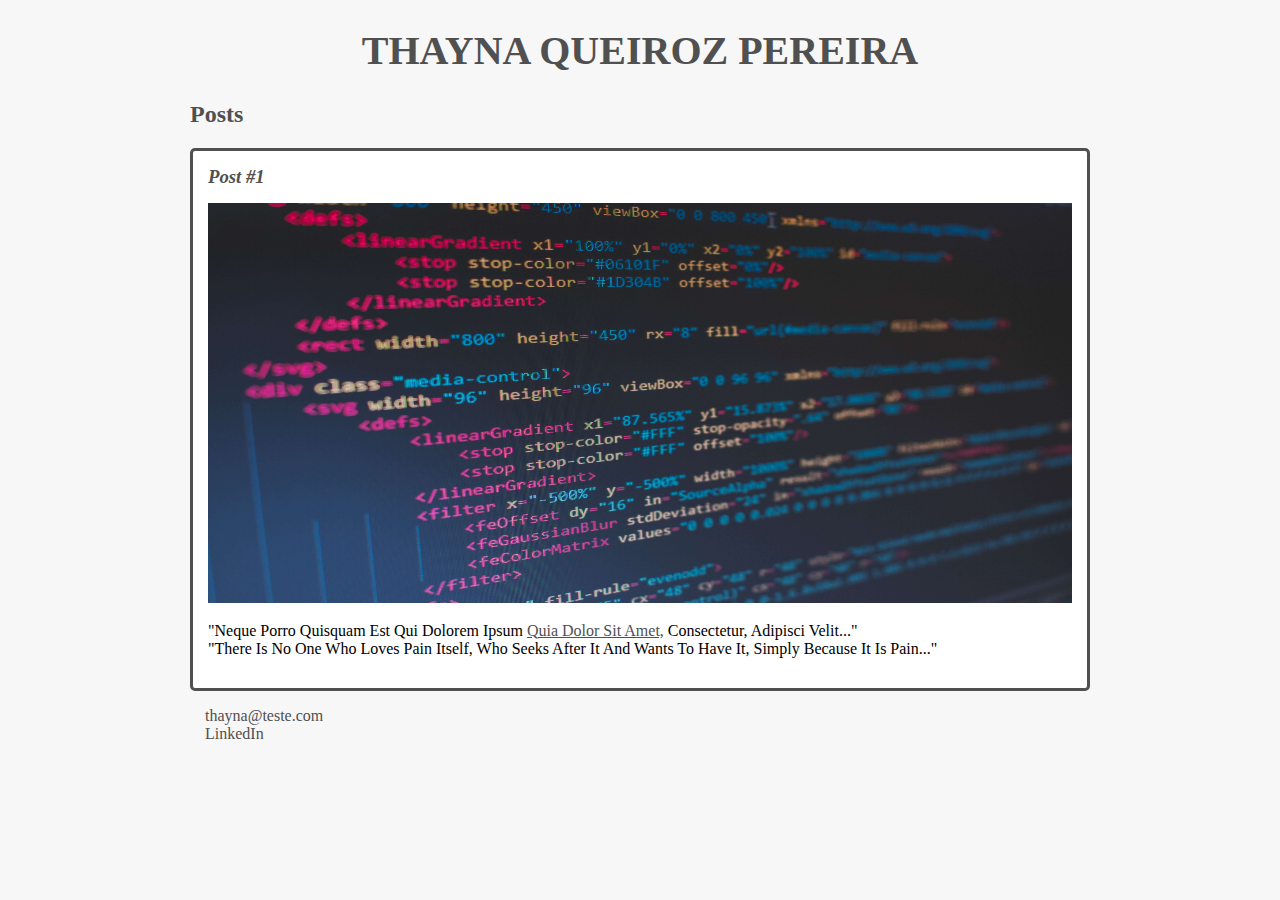
<file: index.html>
<!DOCTYPE html>

<html>  
    <head>
        <meta charset="utf-8">
        <title>
            Thayna Queiroz Pereira
        </title>
        <link rel="stylesheet" href="style.css">
    </head>
        <body>
            <header>
                <h1 id="title"> Thayna Queiroz Pereira</h1>
            </header>
            <section>
                <header>
                    <h2 class="subtitle">Posts</h2>
                </header>
                <article class="post">
                    <header>
                        <h3 class="post_title">Post #1</h3>
                        <img src="html-code.jpg" alt="Foto com código HTML" height="400" width="400" class="post_image">
                    </header>
                    <p class="post_content">
                        "Neque porro quisquam est qui dolorem ipsum <a href="https://www.lipsum.com/" target="_blank">quia dolor sit amet,</a> consectetur, adipisci velit..." <br>
                        "There is no one who loves pain itself, who seeks after it and wants to have it, simply because it is pain..."
                    </p>
                </article>

            </section>
            <footer>
                <ul class="contact_list">
                    <li><a href="mailto: thayna@teste.com">thayna@teste.com</a></li>
                    <li><a href="https://www.linkedin.com/home" target="_blank">LinkedIn</a></li>
                </ul>
            </footer>
        </body>
</html>
</file>
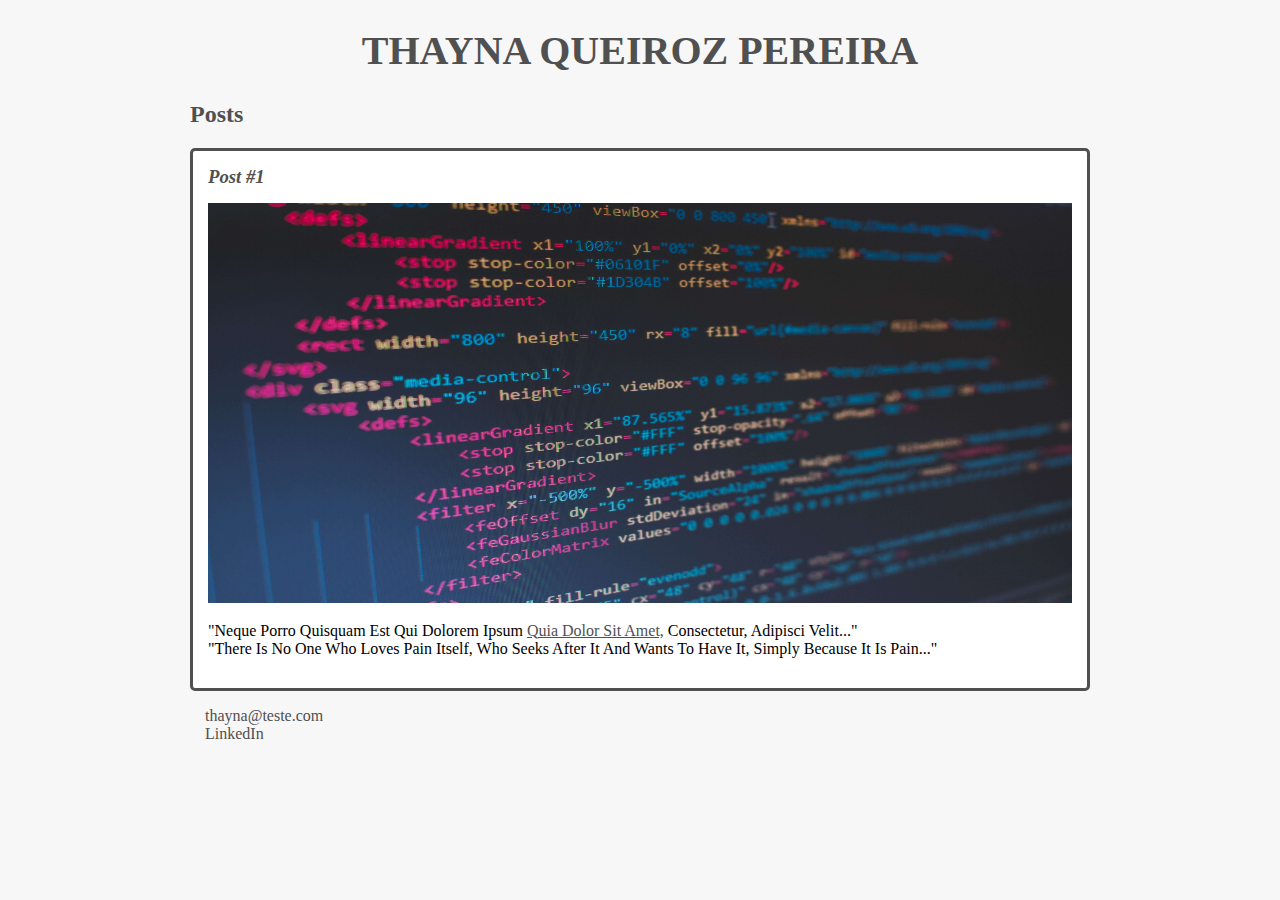
<file: HTML/index.html>
<!DOCTYPE html>

<html>  
    <head>
        <meta charset="utf-8">
        <title>
            Thayna Queiroz Pereira
        </title>
        <link rel="stylesheet" href="style.css">
    </head>
        <body>
            <header>
                <h1 id="title"> Thayna Queiroz Pereira</h1>
            </header>
            <section>
                <header>
                    <h2 class="subtitle">Posts</h2>
                </header>
                <article class="post">
                    <header>
                        <h3 class="post_title">Post #1</h3>
                        <img src="html-code.jpg" alt="Foto com código HTML" height="400" width="400" class="post_image">
                    </header>
                    <p class="post_content">
                        "Neque porro quisquam est qui dolorem ipsum <a href="https://www.lipsum.com/" target="_blank">quia dolor sit amet,</a> consectetur, adipisci velit..." <br>
                        "There is no one who loves pain itself, who seeks after it and wants to have it, simply because it is pain..."
                    </p>
                </article>

            </section>
            <footer>
                <ul class="contact_list">
                    <li><a href="mailto: thayna@teste.com">thayna@teste.com</a></li>
                    <li><a href="https://www.linkedin.com/home" target="_blank">LinkedIn</a></li>
                </ul>
            </footer>
        </body>
</html>
</file>
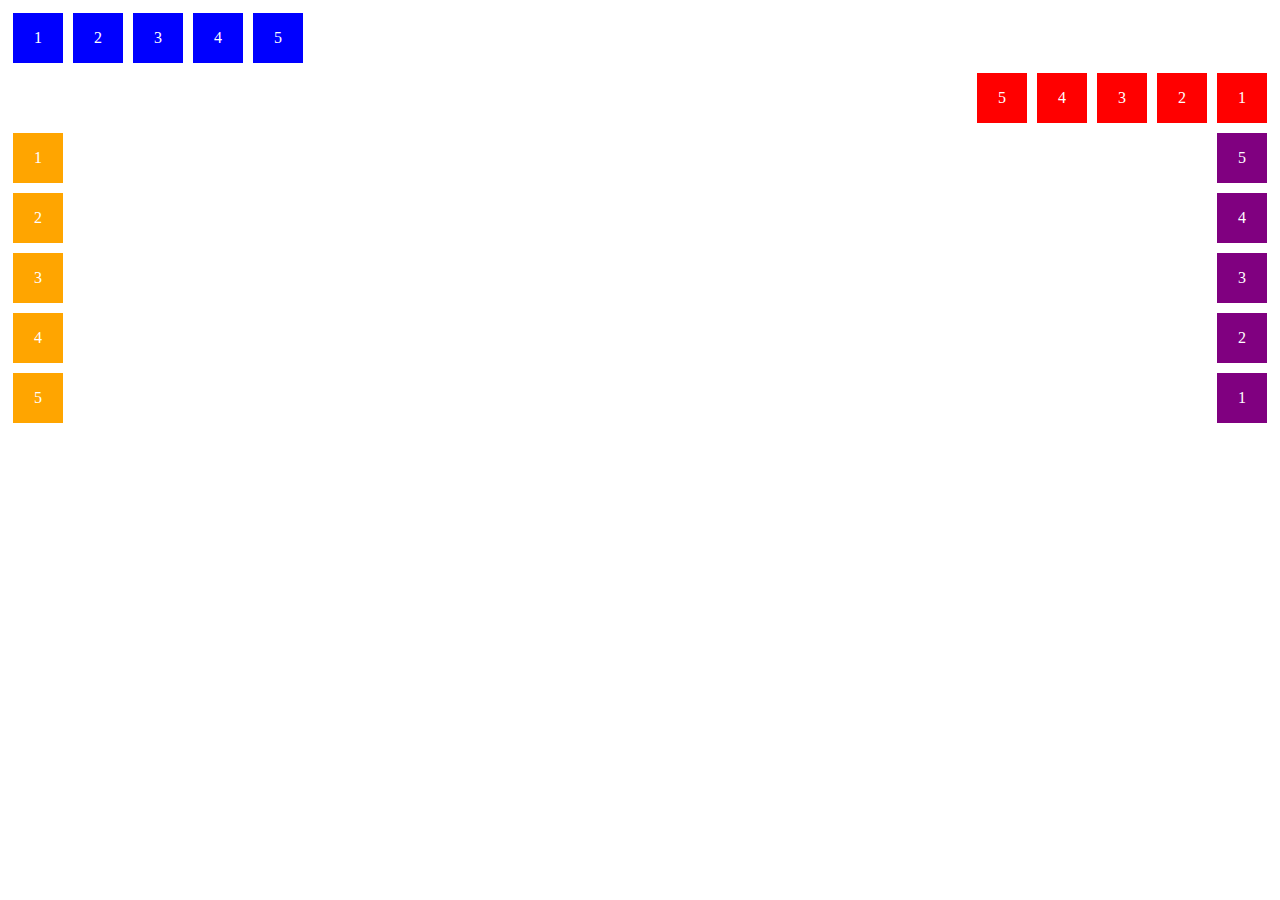
<file: FLEXBOX/1-flex-direction.html>
<!DOCTYPE html>
<html lang="en">
<head>
    <meta charset="UTF-8">
    <meta http-equiv="X-UA-Compatible" content="IE=edge">
    <meta name="viewport" content="width=device-width, initial-scale=1.0">
    <title>Fundamentos Flex Direction</title>
    
    <style>
        .flex-container{
            margin: 0px;
            padding: 0px;
            display: flex;
            list-style: none;
        }

        .flex-item{
            background: blue;
            height: 50px;
            width: 50px;
            line-height: 50px;
            color: white;
            text-align: center;
            margin: 5px;
        }

        .row{
            flex-direction: row;
        }

        .row-reverse{
            flex-direction: row-reverse;
        }

        .row-reverse li {
            background-color: red;
        }

        .column {
            float: left;
            flex-direction: column;
        }

        .column li {
            background-color: orange;
        }

        .column-reverse {
            float: right ;
            flex-direction: column-reverse;
        }

        .column-reverse li {
            background-color: purple;
        }

    </style>
</head>
<body>
    <ul class="flex-container">
        <li class="flex-item">1</li>
        <li class="flex-item">2</li>
        <li class="flex-item">3</li>
        <li class="flex-item">4</li>
        <li class="flex-item">5</li>
    </ul>

    <ul class="flex-container row-reverse">
        <li class="flex-item">1</li>
        <li class="flex-item">2</li>
        <li class="flex-item">3</li>
        <li class="flex-item">4</li>
        <li class="flex-item">5</li>
    </ul>

    <ul class="flex-container column">
        <li class="flex-item">1</li>
        <li class="flex-item">2</li>
        <li class="flex-item">3</li>
        <li class="flex-item">4</li>
        <li class="flex-item">5</li>
    </ul>

    <ul class="flex-container column-reverse">
        <li class="flex-item">1</li>
        <li class="flex-item">2</li>
        <li class="flex-item">3</li>
        <li class="flex-item">4</li>
        <li class="flex-item">5</li>
    </ul>
    
</body>
</html>
</file>
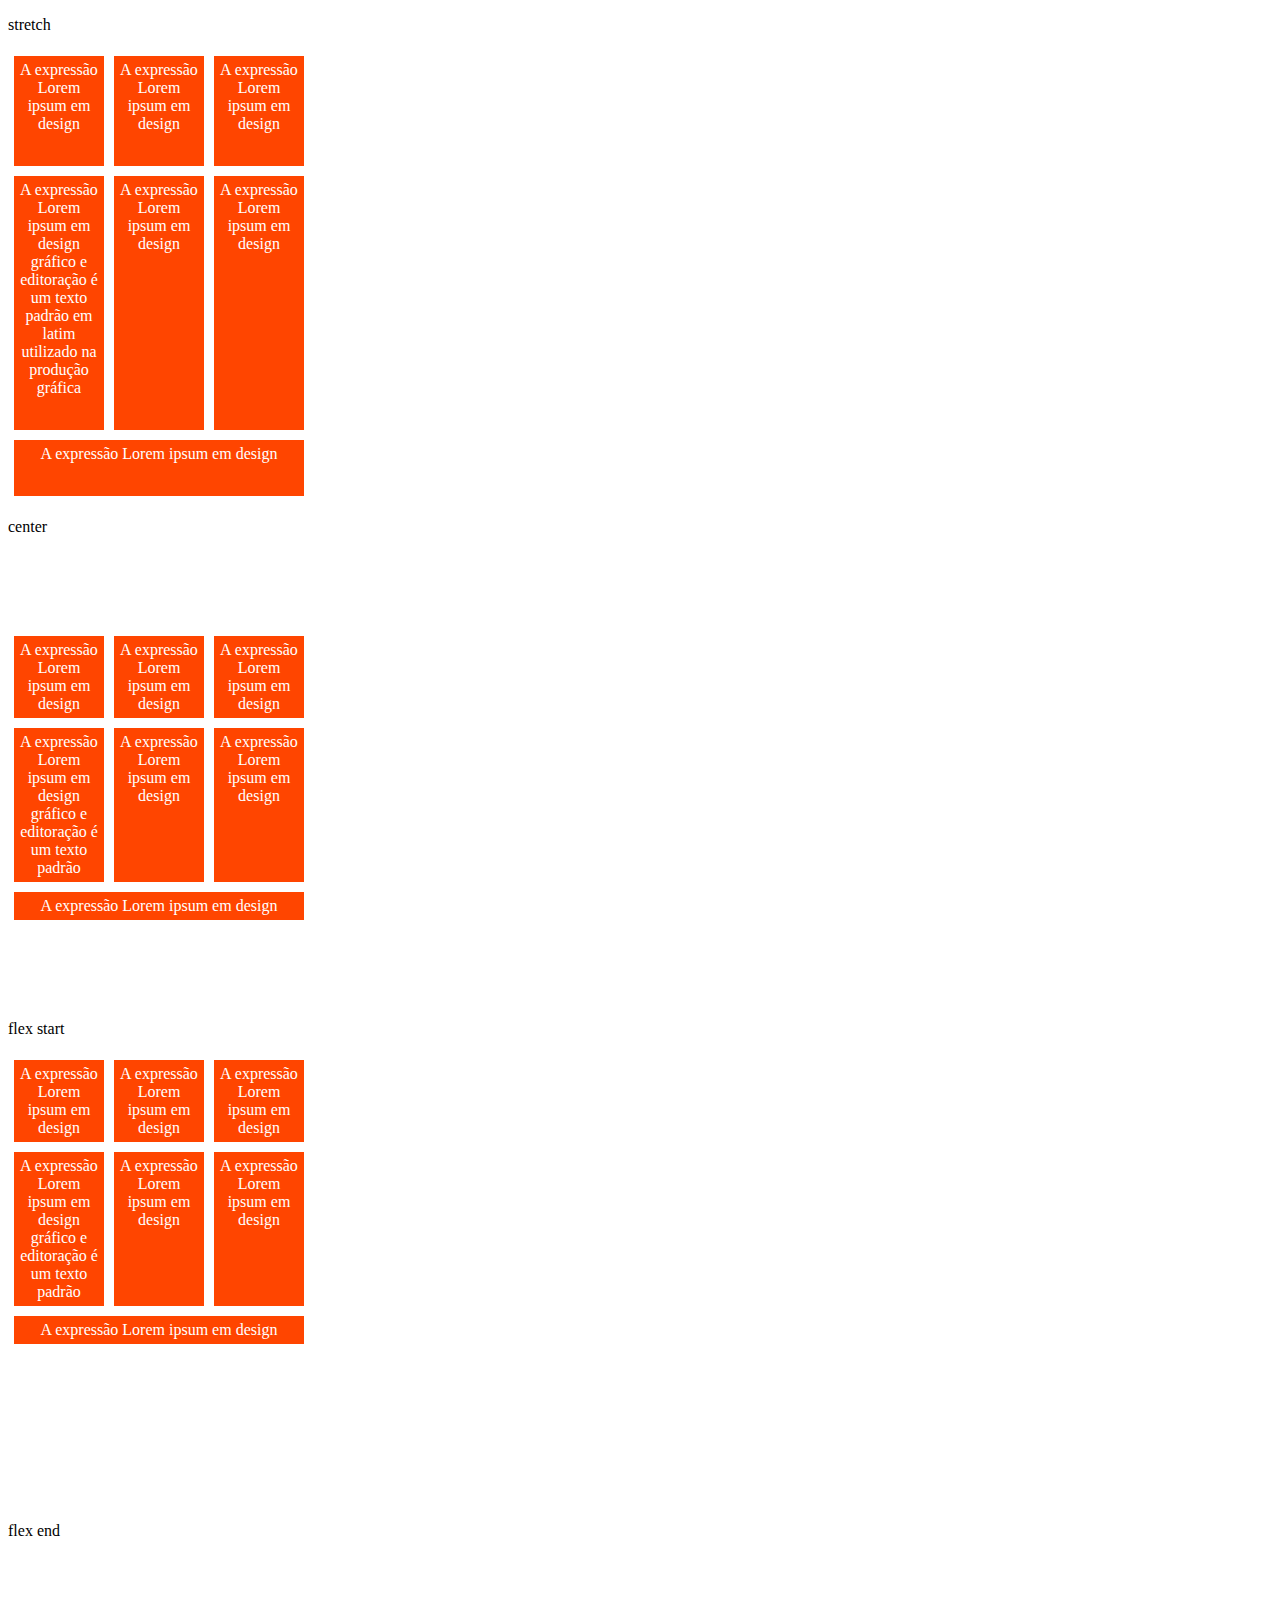
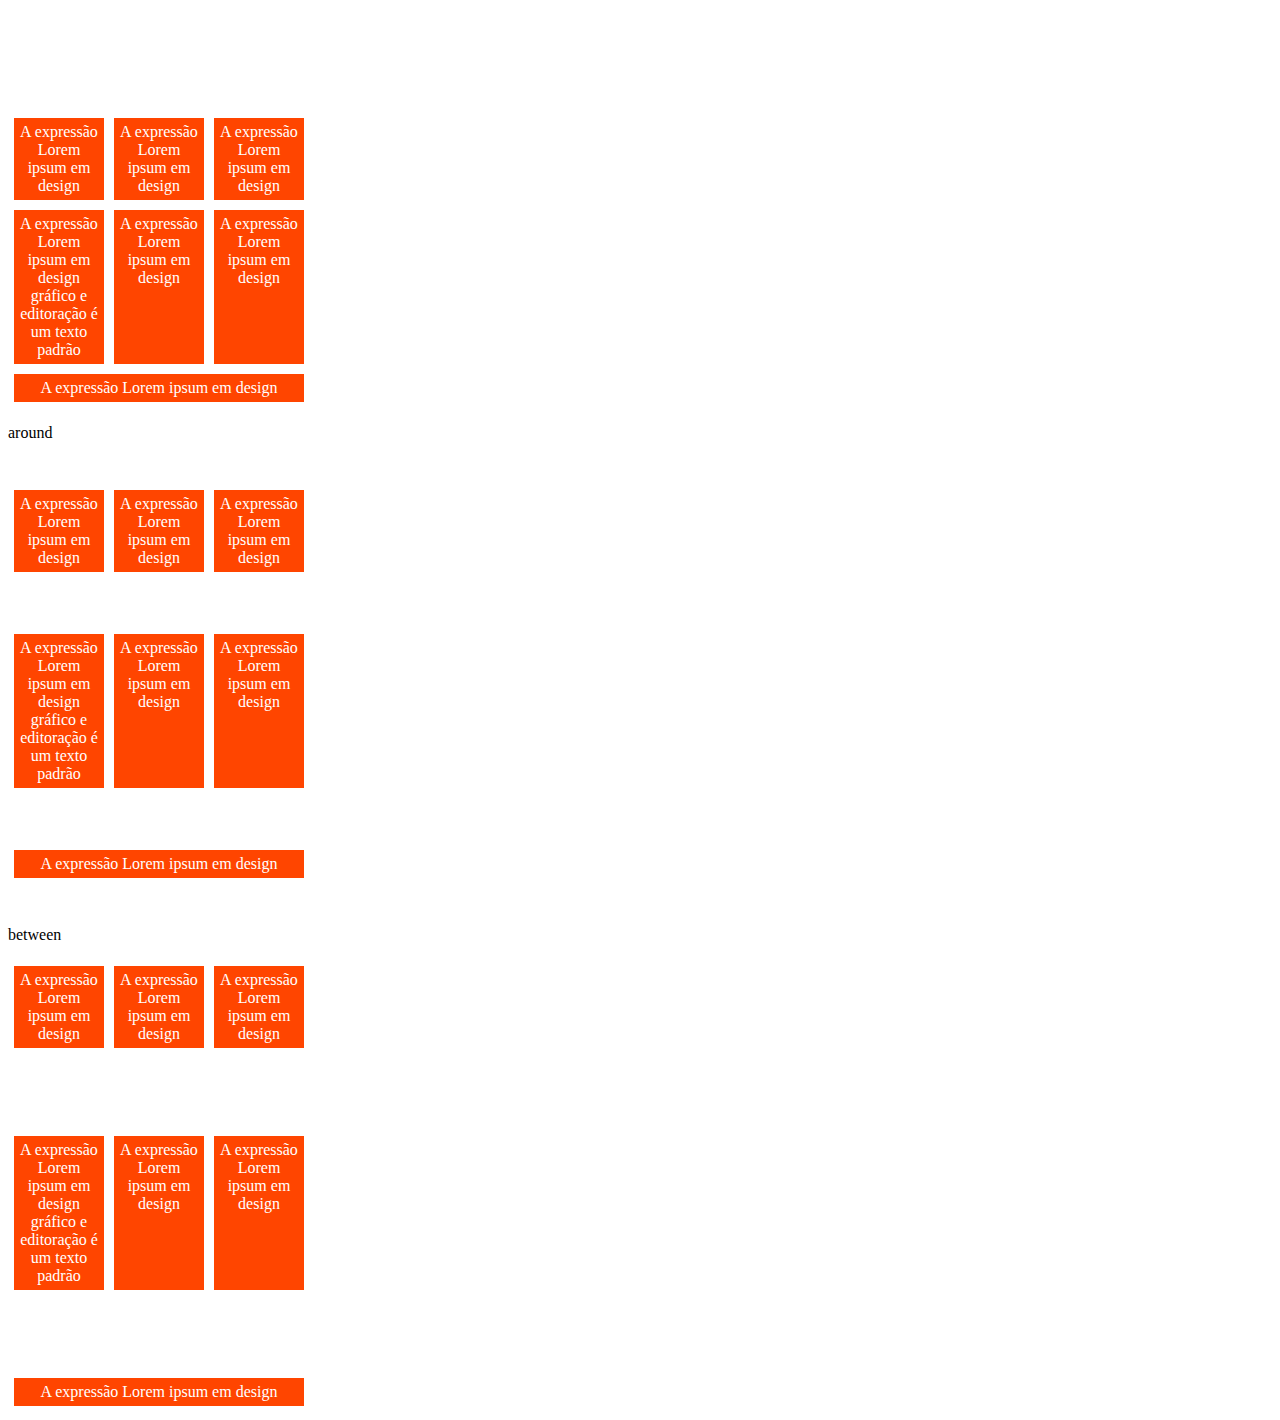
<file: FLEXBOX/align-content.html>
<!DOCTYPE html>
<!DOCTYPE html>
<html lang="en">
<head>
    <meta charset="UTF-8">
    <meta http-equiv="X-UA-Compatible" content="IE=edge">
    <meta name="viewport" content="width=device-width, initial-scale=1.0">
    <title>Fundamentos - align-content</title>

    <style>
        .container{
                height: 450px;
                max-width: 300px;
                display: flex;
                flex-wrap: wrap;
                border: 1px solid white;
        }

        .item{
            background-color: orangered;
            padding: 5px;
            margin: 5px;
            flex: 1;
            text-align: center;
            color: white;
        }

        .stretch{
            align-content: stretch;
        }

        .center{
            align-content: center;
        }

        .start{
            align-content: flex-start;
        }

        .end{
            align-content: flex-end;
        }

        .around{
            align-content: space-around;
        }

        .between{
            align-content: space-between;
        }

    </style>
</head>
<body>
    <p>stretch</p>
    <div class="container stretch">
        <div class="item">A expressão Lorem ipsum em design</div>
        <div class="item">A expressão Lorem ipsum em design</div>
        <div class="item">A expressão Lorem ipsum em design</div>
        <div class="item">A expressão Lorem ipsum em design gráfico e editoração é um texto padrão em latim utilizado na produção gráfica</div>
        <div class="item">A expressão Lorem ipsum em design</div>
        <div class="item">A expressão Lorem ipsum em design</div>
        <div class="item">A expressão Lorem ipsum em design</div>
    </div>

    <p>center</p>
    <div class="container center">
        <div class="item">A expressão Lorem ipsum em design</div>
        <div class="item">A expressão Lorem ipsum em design</div>
        <div class="item">A expressão Lorem ipsum em design</div>
        <div class="item">A expressão Lorem ipsum em design gráfico e editoração é um texto padrão</div>
        <div class="item">A expressão Lorem ipsum em design</div>
        <div class="item">A expressão Lorem ipsum em design</div>
        <div class="item">A expressão Lorem ipsum em design</div>
    </div>

    <p>flex start</p>
    <div class="container start">
        <div class="item">A expressão Lorem ipsum em design</div>
        <div class="item">A expressão Lorem ipsum em design</div>
        <div class="item">A expressão Lorem ipsum em design</div>
        <div class="item">A expressão Lorem ipsum em design gráfico e editoração é um texto padrão</div>
        <div class="item">A expressão Lorem ipsum em design</div>
        <div class="item">A expressão Lorem ipsum em design</div>
        <div class="item">A expressão Lorem ipsum em design</div>
    </div>

    <p>flex end</p>
    <div class="container end">
        <div class="item">A expressão Lorem ipsum em design</div>
        <div class="item">A expressão Lorem ipsum em design</div>
        <div class="item">A expressão Lorem ipsum em design</div>
        <div class="item">A expressão Lorem ipsum em design gráfico e editoração é um texto padrão</div>
        <div class="item">A expressão Lorem ipsum em design</div>
        <div class="item">A expressão Lorem ipsum em design</div>
        <div class="item">A expressão Lorem ipsum em design</div>
    </div>

    <p>around</p>
    <div class="container around">
        <div class="item">A expressão Lorem ipsum em design</div>
        <div class="item">A expressão Lorem ipsum em design</div>
        <div class="item">A expressão Lorem ipsum em design</div>
        <div class="item">A expressão Lorem ipsum em design gráfico e editoração é um texto padrão</div>
        <div class="item">A expressão Lorem ipsum em design</div>
        <div class="item">A expressão Lorem ipsum em design</div>
        <div class="item">A expressão Lorem ipsum em design</div>
    </div>

    <p>between</p>
    <div class="container between">
        <div class="item">A expressão Lorem ipsum em design</div>
        <div class="item">A expressão Lorem ipsum em design</div>
        <div class="item">A expressão Lorem ipsum em design</div>
        <div class="item">A expressão Lorem ipsum em design gráfico e editoração é um texto padrão</div>
        <div class="item">A expressão Lorem ipsum em design</div>
        <div class="item">A expressão Lorem ipsum em design</div>
        <div class="item">A expressão Lorem ipsum em design</div>
    </div>
    
</body>
</html>
</file>
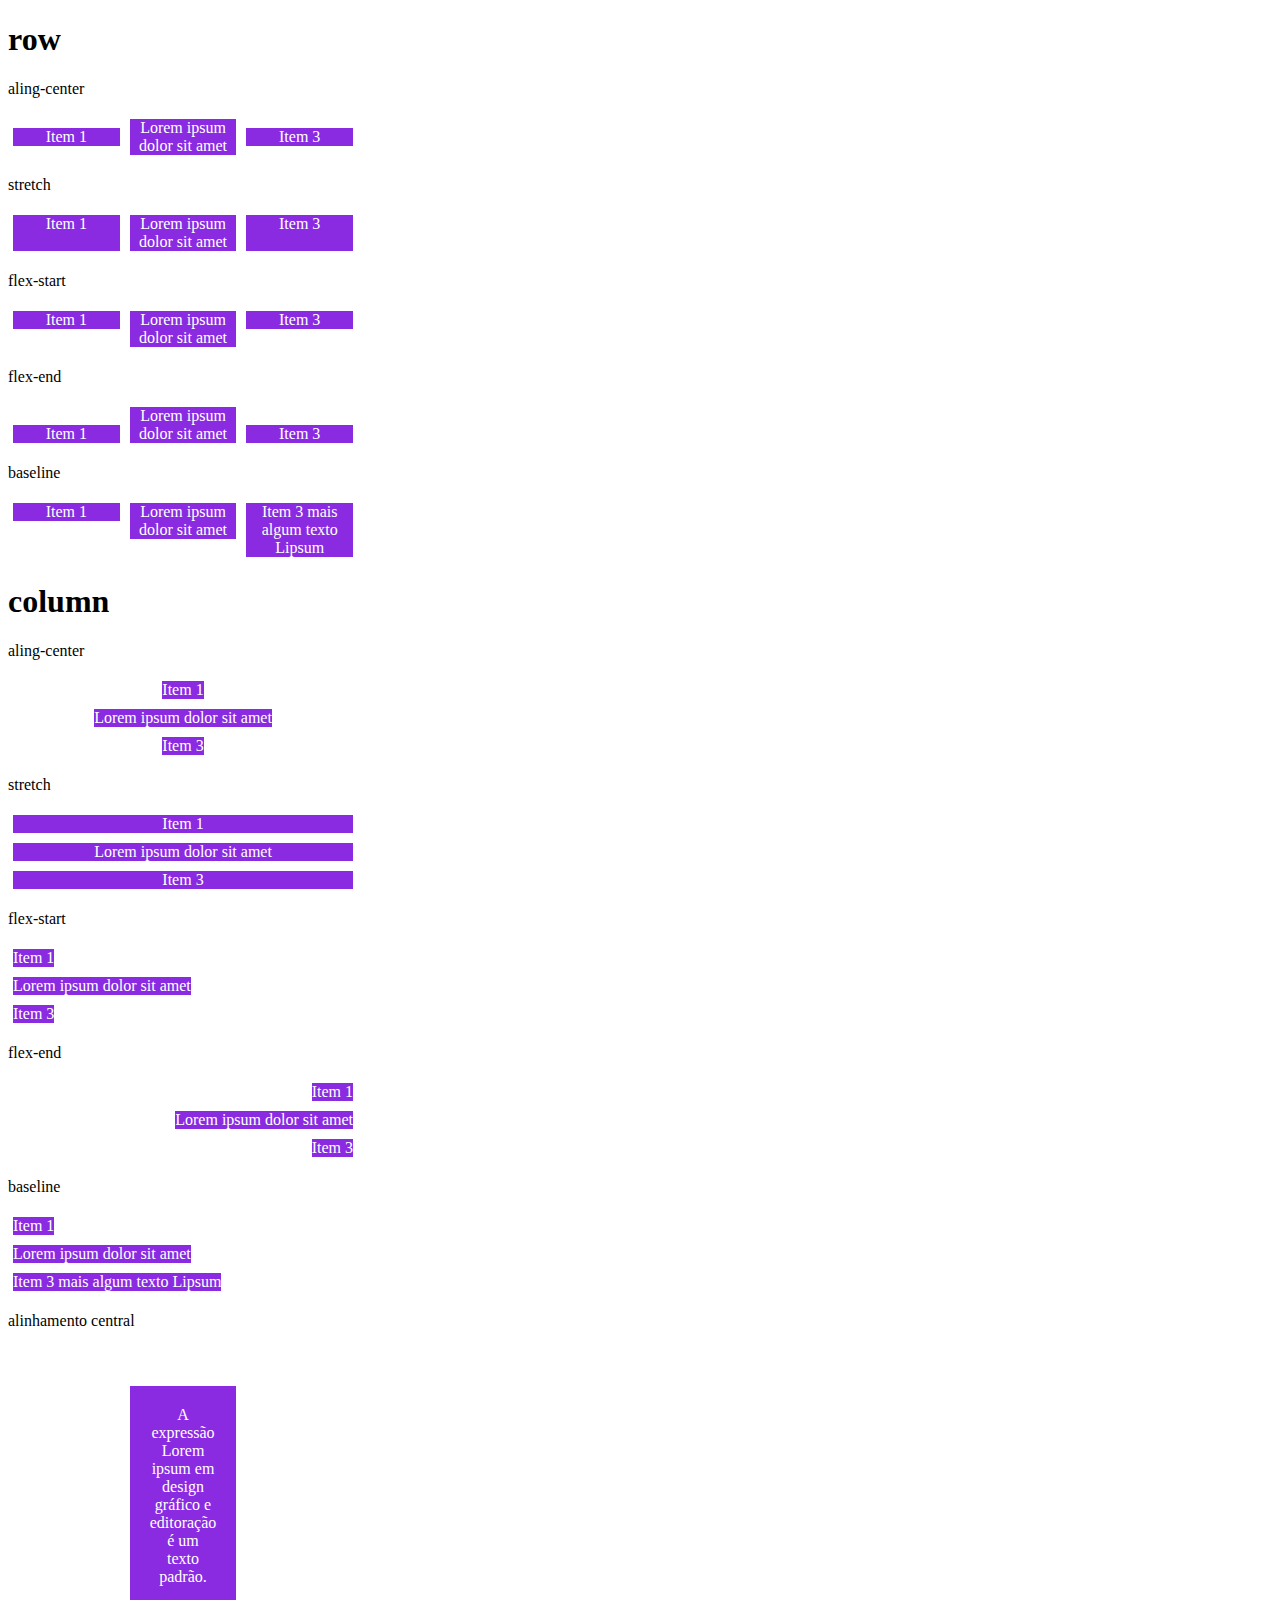
<file: FLEXBOX/align-items.html>
<!DOCTYPE html>
<!DOCTYPE html>
<html lang="en">
<head>
    <meta charset="UTF-8">
    <meta http-equiv="X-UA-Compatible" content="IE=edge">
    <meta name="viewport" content="width=device-width, initial-scale=1.0">
    <title>Fundamentos - align-item</title>

    <style>
        .container {
            max-width: 350px;
            border: 1px colid black;
            display: flex;
        }

        .item  {
            background-color: blueviolet;
            margin: 5px;
            color: white;
            text-align: center;
            flex: 1;
        }

        .flex {
            flex: 1;
        }

        .center {
            align-items: center;
        }

        .stretch {
            align-items: stretch;

        }

        .start {
            align-items: flex-start;
        }

        .end {
            align-items: flex-end;
        }

        .baseline {
            align-items: baseline;
        }

        .column {
            flex-direction: column;
        }

        .central {
            height: 300px;
            justify-content: center;
        }

        .central .item{
            flex:0;
            padding: 20px;
        }

    </style>
</head>
<body>
    <h1>row</h1>
    <p>aling-center</p>
    <section class="container center">
        <div class="item">Item 1</div>
        <div class="item"> Lorem ipsum dolor sit amet</div>
        <div class="item">Item 3</div>   
    </section>

    <p>stretch</p>
    <section class="container stretch">
        <div class="item">Item 1</div>
        <div class="item"> Lorem ipsum dolor sit amet</div>
        <div class="item">Item 3</div>
    </section>

    <p>flex-start</p>
    <section class="container start">
        <div class="item">Item 1</div>
        <div class="item"> Lorem ipsum dolor sit amet</div>
        <div class="item">Item 3</div>
    </section>

    <p>flex-end</p>
    <section class="container end">
        <div class="item">Item 1</div>
        <div class="item"> Lorem ipsum dolor sit amet</div>
        <div class="item">Item 3</div>
    </section>

    <p>baseline</p>
    <section class="container baseline">
        <div class="item">Item 1</div>
        <div class="item"> Lorem ipsum dolor sit amet</div>
        <div class="item">Item 3 mais algum texto Lipsum</div>
    </section>
    
    <h1>column</h1>
    <p>aling-center</p>
    <section class="container center column">
        <div class="item">Item 1</div>
        <div class="item"> Lorem ipsum dolor sit amet</div>
        <div class="item">Item 3</div>   
    </section>

    <p>stretch</p>
    <section class="container stretch column">
        <div class="item">Item 1</div>
        <div class="item"> Lorem ipsum dolor sit amet</div>
        <div class="item">Item 3</div>
    </section>

    <p>flex-start</p>
    <section class="container start column">
        <div class="item">Item 1</div>
        <div class="item"> Lorem ipsum dolor sit amet</div>
        <div class="item">Item 3</div>
    </section>

    <p>flex-end</p>
    <section class="container end column">
        <div class="item">Item 1</div>
        <div class="item"> Lorem ipsum dolor sit amet</div>
        <div class="item">Item 3</div>
    </section>

    <p>baseline</p>
    <section class="container baseline column">
        <div class="item">Item 1</div>
        <div class="item"> Lorem ipsum dolor sit amet</div>
        <div class="item">Item 3 mais algum texto Lipsum</div>
    </section>

    <p>alinhamento central</p>
    <section class="container central center">
        <div class="item">A expressão Lorem ipsum em design gráfico e editoração é um texto padrão.</div>
    </section>
</body>
</html>
</file>
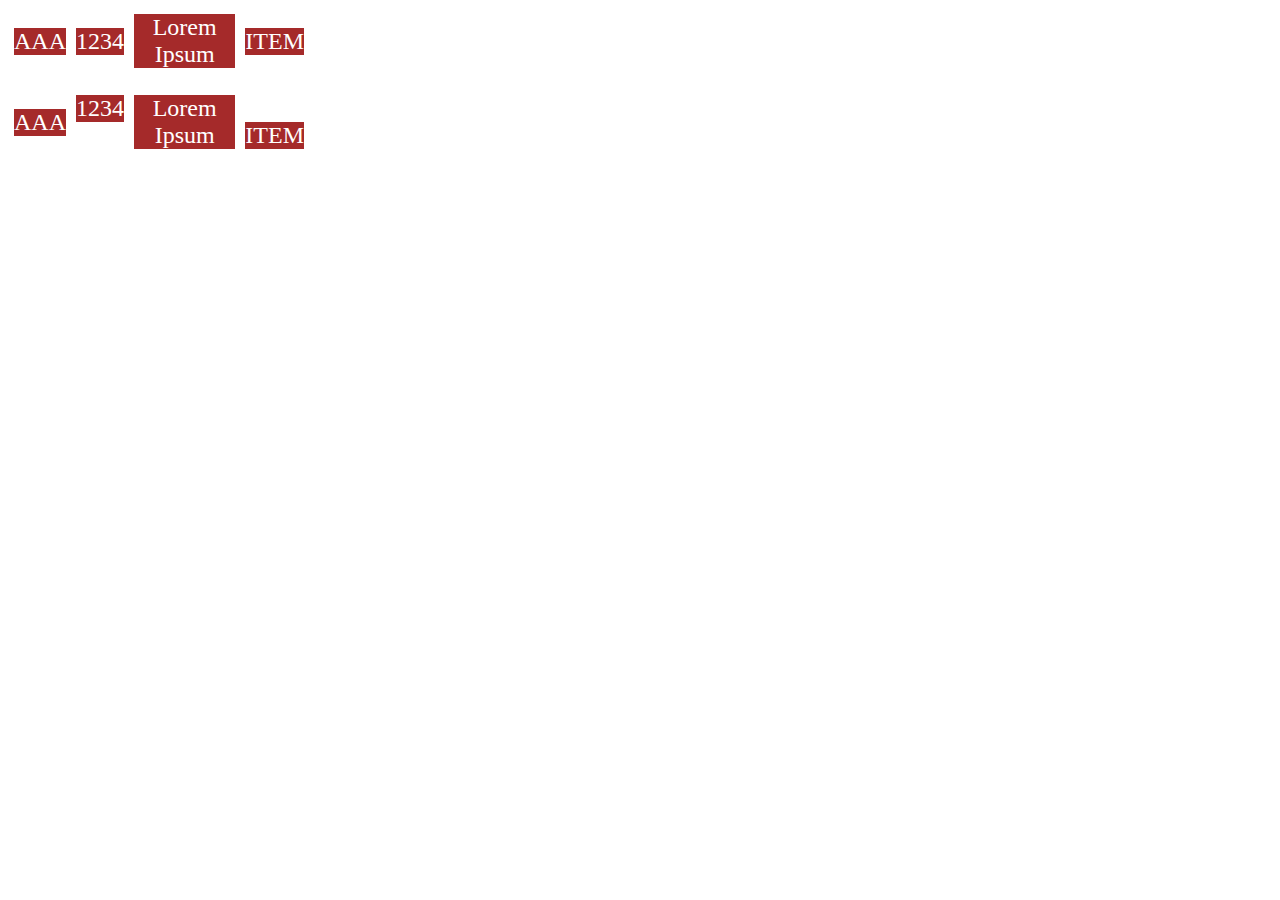
<file: FLEXBOX/align-self.html>
<!DOCTYPE html>
<!DOCTYPE html>
<html lang="en">
<head>
    <meta charset="UTF-8">
    <meta http-equiv="X-UA-Compatible" content="IE=edge">
    <meta name="viewport" content="width=device-width, initial-scale=1.0">
    <title>Fundamentos - align self</title>

    <style>
        .flex-container{
            max-width: 300px;
            border: 1px solid white;
            display: flex;
            margin-bottom: 10px;
        }

        .item{
            background-color: brown;
            color: white;
            font-size: 24px;
            text-align: center;
            margin: 5px;
            margin-bottom: 10px;
        }

        .align-container{
            align-items: center;
        }

        .center{
            align-self: center;
        }

        .start{
            align-self: flex-start;
        }

        .end{
            align-self: flex-end;
        }

        .baseline{
            align-self: baseline;
        }

        .stretch{
            align-self: stretch;
        }

        .auto{
            align-self: auto;
        }
    </style>
</head>
<body>

    <section class="flex-container align-container">
        <div class="item auto">AAA</div>
        <div class="item auto">1234</div>
        <div class="item auto">Lorem Ipsum</div>
        <div class="item auto">ITEM</div>
    </section>

    <section class="flex-container ">
        <div class="item center">AAA</div>
        <div class="item start">1234</div>
        <div class="item stretch">Lorem Ipsum</div>
        <div class="item end">ITEM</div>
    </section>
    
</body>
</html>
</file>
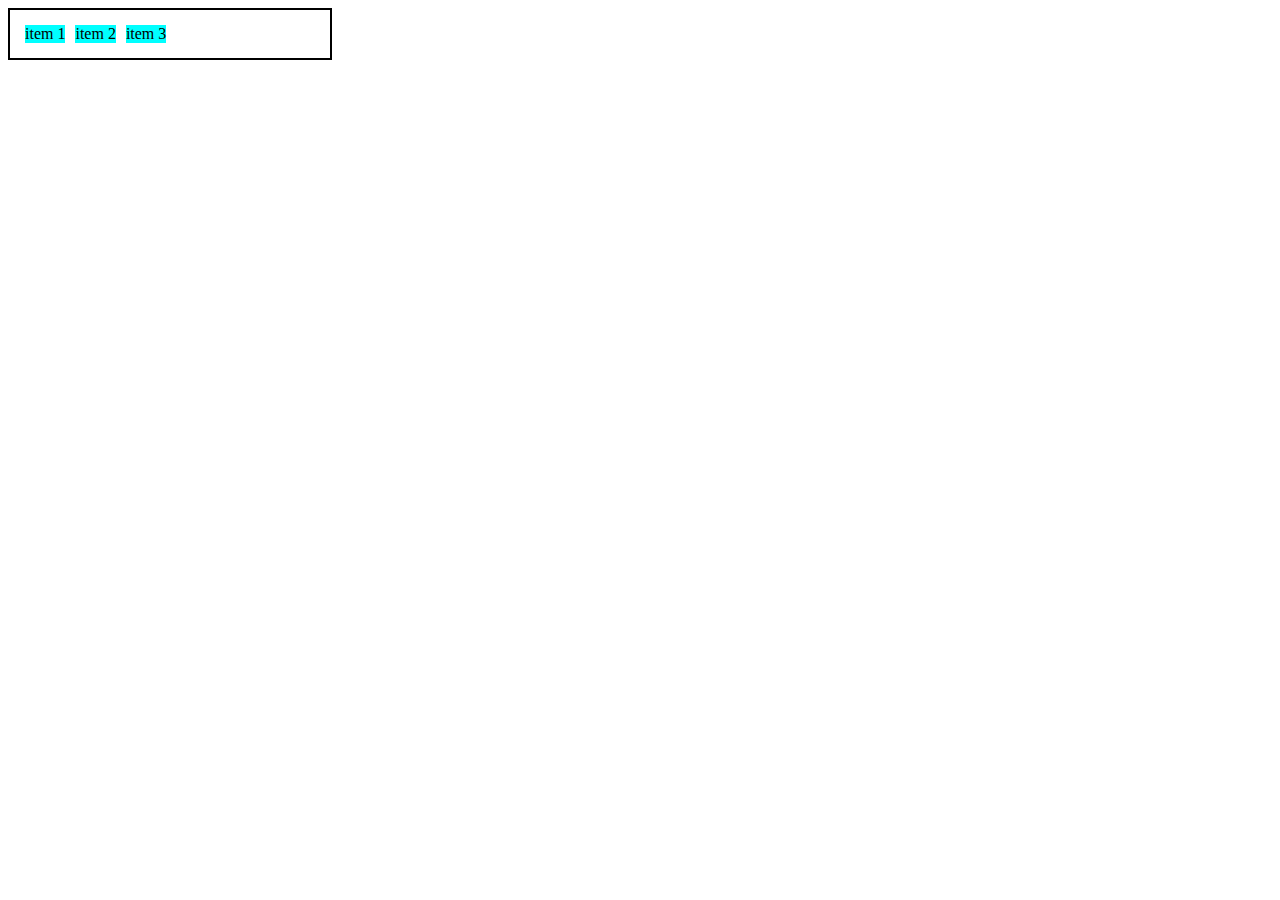
<file: FLEXBOX/display-flex.html.html>
<!DOCTYPE html>
<html lang="en">
    <head>
        <meta charset="UTF-8">
        <meta name="viewport" content="width=device-width, initial">
        <title>Fundamentos - display flex</title>
        <style>
            .flex {
                max-width: 300px;
                padding: 10px;
                border:2px solid black;
                display: flex;
            }

            .item {
                background-color: aqua;
                margin: 5px;
            }
        </style>
    </head>
    <body>
        <div class="flex">
            <div class="item">item 1</div>
            <div class="item">item 2</div>
            <div class="item">item 3</div>
        </div>
    </body>
</html>
</file>
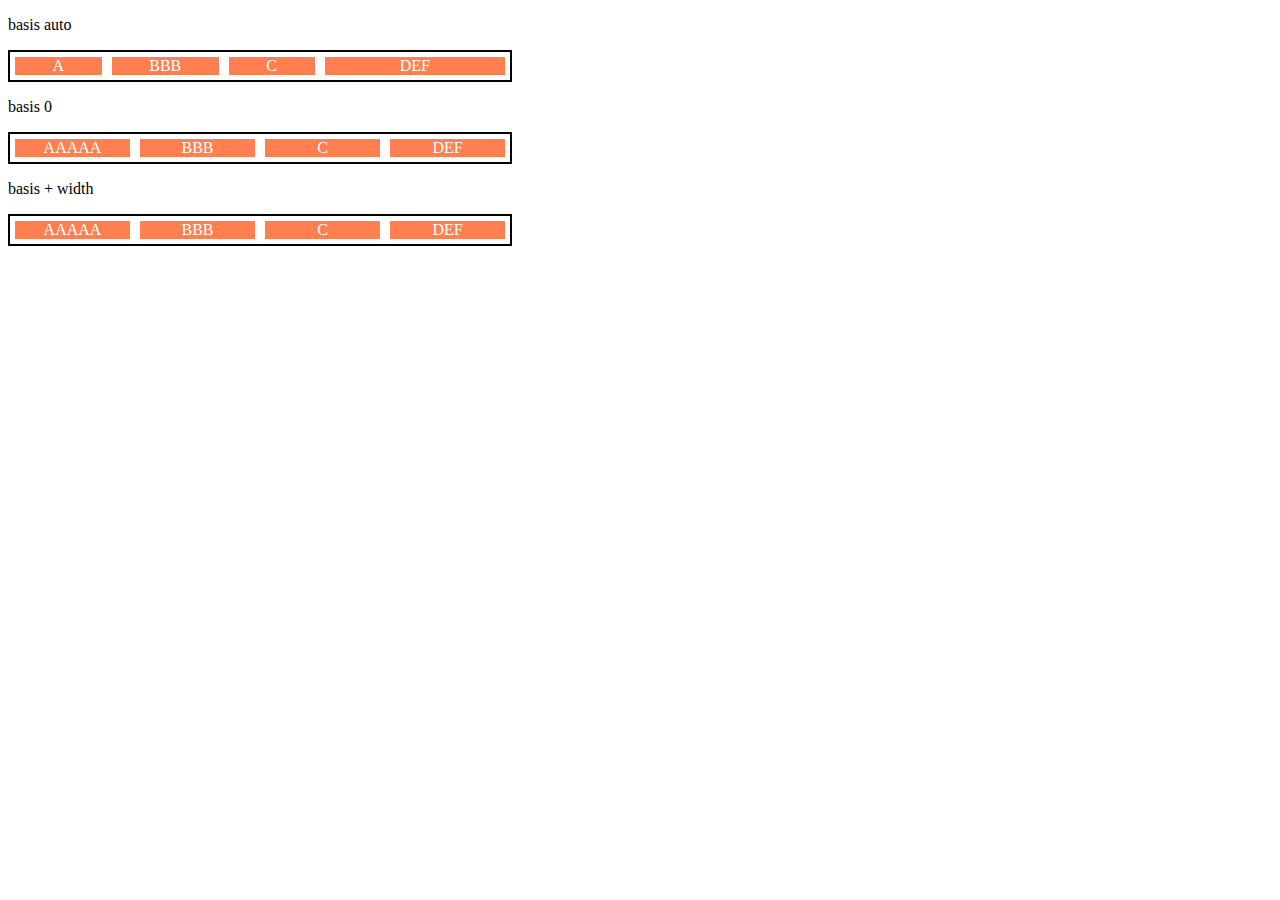
<file: FLEXBOX/flex-basis.html>
<!DOCTYPE html>
<!DOCTYPE html>
<html lang="en">
<head>
    <meta charset="UTF-8">
    <meta http-equiv="X-UA-Compatible" content="IE=edge">
    <meta name="viewport" content="width=device-width, initial-scale=1.0">
    <title>Fundamentos - flex basis</title>

    <style>
        .flex-container{
            max-width: 500px;
            border: 2px solid black;
            display: flex;
        }

        .items{
            background-color: coral;
            color: white;
            text-align: center;
            margin: 5px;
        }

        .bauto{
            flex-basis: auto;
        }

        .fg-1{
            flex-grow: 1;
        }

        .fg-2{
            flex-grow: 2;
        }

        .basis-0{
            flex-basis: 0;
        }

        .w100{
            flex-basis: 100px;
        }

    </style>
</head>
<body>
    <p>basis auto</p>
    <div class="flex-container">
        <div class="items bauto fg-1">A</div>
        <div class="items bauto fg-1">BBB</div>
        <div class="items bauto fg-1">C</div>
        <div class="items bauto fg-2">DEF</div>
    </div>

    <p>basis 0</p>
    <div class="flex-container">
        <div class="items basis-0 fg-1">AAAAA</div>
        <div class="items basis-0 fg-1">BBB</div>
        <div class="items basis-0 fg-1">C</div>
        <div class="items basis-0 fg-1">DEF</div>
    </div>

    <p>basis + width</p>
    <div class="flex-container">
        <div class="items w100 fg-2">AAAAA</div>
        <div class="items w100 fg-2">BBB</div>
        <div class="items w100 fg-2">C</div>
        <div class="items w100 fg-2">DEF</div>
    </div>
    
</body>
</html>
</file>
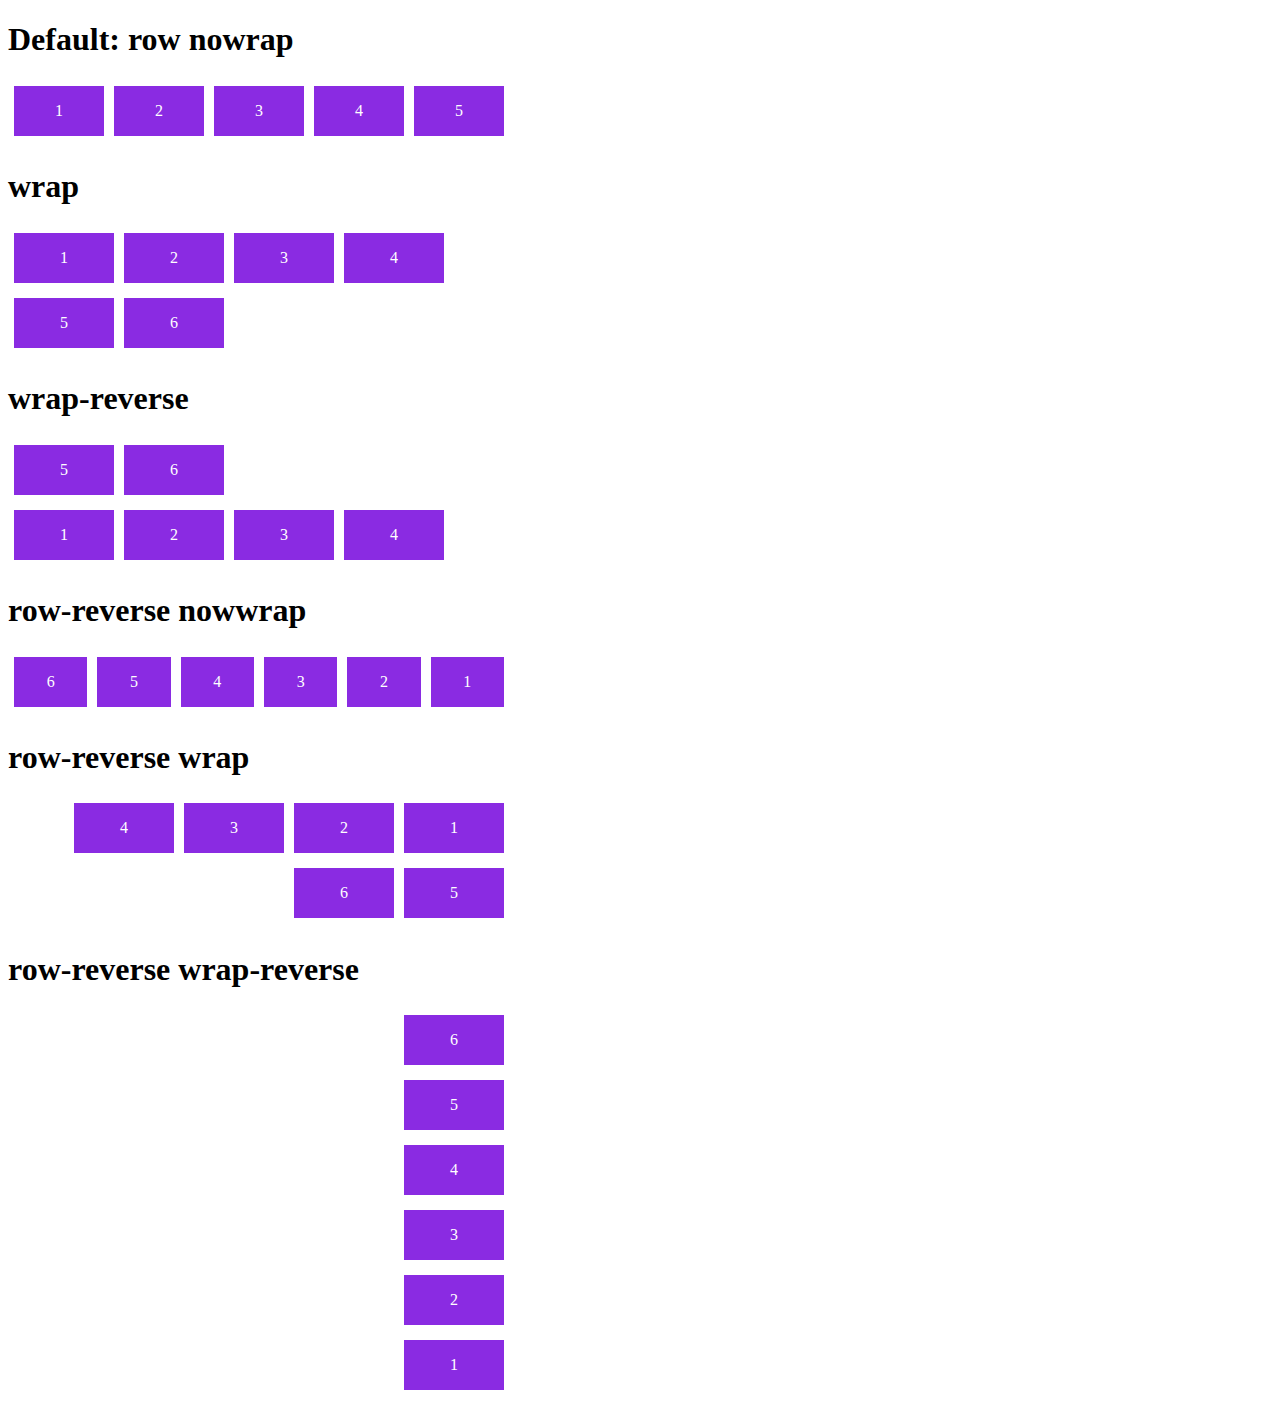
<file: FLEXBOX/flex-flow.html>
<!DOCTYPE html>
<!DOCTYPE html>
<html lang="en">
<head>
    <meta charset="UTF-8">
    <meta http-equiv="X-UA-Compatible" content="IE=edge">
    <meta name="viewport" content="width=device-width, initial-scale=1.0">
    <title>Fundamentos - Flex Flow</title>

    <style>
        .flex-container {
            display: flex;
            border:  1px solid white;
            max-width: 500px;

        }

        .default {
            flex-flow: row nowrap;
        }

        .wrap{
            flex-flow: row wrap;
        }

        
        .wrap-reverse{
            flex-flow: row wrap-reverse;
        }

        .r-nowrap {
            flex-flow: row-reverse nowrap;
        }

        .r-wrap {
            flex-flow: row-reverse wrap;
        }

        .rr-wrap {
            flex-flow: column-reverse wrap-reverse;
        }


        .item  {
            background-color: blueviolet;
            margin: 5px;
            color: white;
            text-align: center;
            width: 100px;
            height: 50px;
            line-height: 50px;
            margin-bottom: 10px;
        }

    </style>
</head>
<body>
    <h1> Default: row nowrap</h1>
    <div class="flex-container default">
        <div class="item">1</div>
        <div class="item">2</div>
        <div class="item">3</div>
        <div class="item">4</div>
        <div class="item">5</div>
    </div>
    <h1>wrap</h1>
    <div class="flex-container wrap">
        <div class="item">1</div>
        <div class="item">2</div>
        <div class="item">3</div>
        <div class="item">4</div>
        <div class="item">5</div>
        <div class="item">6</div>
    </div>
    <h1>wrap-reverse</h1>
    <div class="flex-container wrap-reverse">
        <div class="item">1</div>
        <div class="item">2</div>
        <div class="item">3</div>
        <div class="item">4</div>
        <div class="item">5</div>
        <div class="item">6</div>
    </div>
    <h1>row-reverse nowwrap</h1>
    <div class="flex-container r-nowrap">
        <div class="item">1</div>
        <div class="item">2</div>
        <div class="item">3</div>
        <div class="item">4</div>
        <div class="item">5</div>
        <div class="item">6</div>
    </div>
    <h1>row-reverse wrap</h1>
    <div class="flex-container r-wrap">
        <div class="item">1</div>
        <div class="item">2</div>
        <div class="item">3</div>
        <div class="item">4</div>
        <div class="item">5</div>
        <div class="item">6</div>
    </div>
    <h1>row-reverse wrap-reverse</h1>
    <div class="flex-container rr-wrap">
        <div class="item">1</div>
        <div class="item">2</div>
        <div class="item">3</div>
        <div class="item">4</div>
        <div class="item">5</div>
        <div class="item">6</div>
    </div>


    
</body>
</html>
</file>
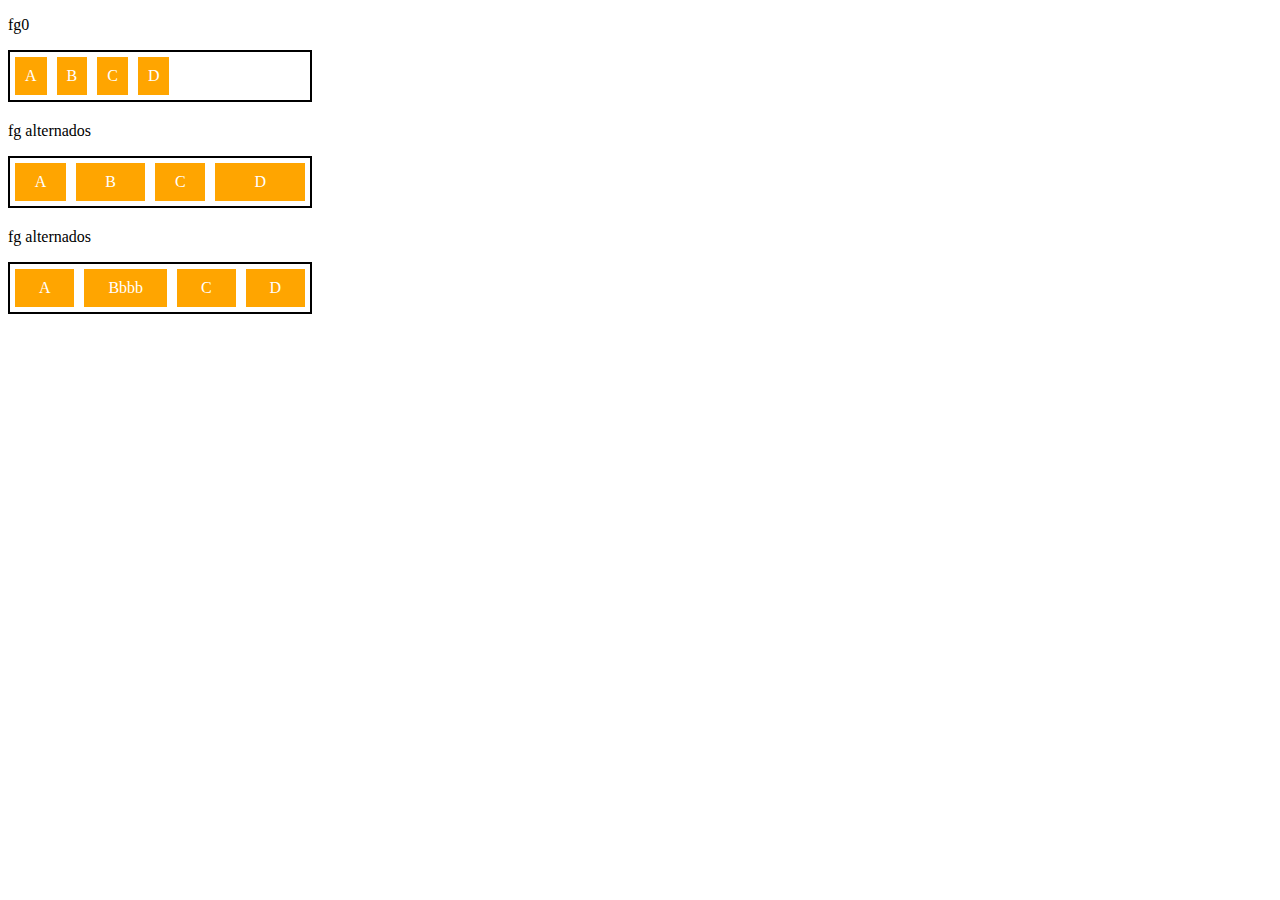
<file: FLEXBOX/flex-grow.html>
<!DOCTYPE html>
<!DOCTYPE html>
<html lang="en">
<head>
    <meta charset="UTF-8">
    <meta http-equiv="X-UA-Compatible" content="IE=edge">
    <meta name="viewport" content="width=device-width, initial-scale=1.0">
    <title>Fundamentos - flex grow</title>

    <style>
        .flex-container{
            display: flex;
            border: 2px solid black;
            max-width: 300px;
            margin-bottom: 20px;
        }

        .item{
            background-color: orange;
            margin: 5px;
            padding: 10px;
            text-align: center;
            color: white;
        }

        .fg-0{
            flex-grow: 0;
        }

        .fg-1{
            flex-grow: 1;
        }

        .fg-2{
            flex-grow: 2;
        }

        .fg-3{
            flex-grow: 3;
        }
    </style>
</head>
<body>
    <p>fg0</p>
    <div class="flex-container">
        <div class="item fg-0">A</div>
        <div class="item fg-0">B</div>
        <div class="item fg-0">C</div>
        <div class="item fg-0">D</div>
    </div>

    <p>fg alternados</p>
    <div class="flex-container">
        <div class="item fg-1">A</div>
        <div class="item fg-2">B</div>
        <div class="item fg-1">C</div>
        <div class="item fg-3">D</div>
    </div>

    <p>fg alternados</p>
    <div class="flex-container">
        <div class="item fg-2">A</div>
        <div class="item fg-2">Bbbb</div>
        <div class="item fg-2">C</div>
        <div class="item fg-2">D</div>
    </div> 
</body>
</html>
</file>
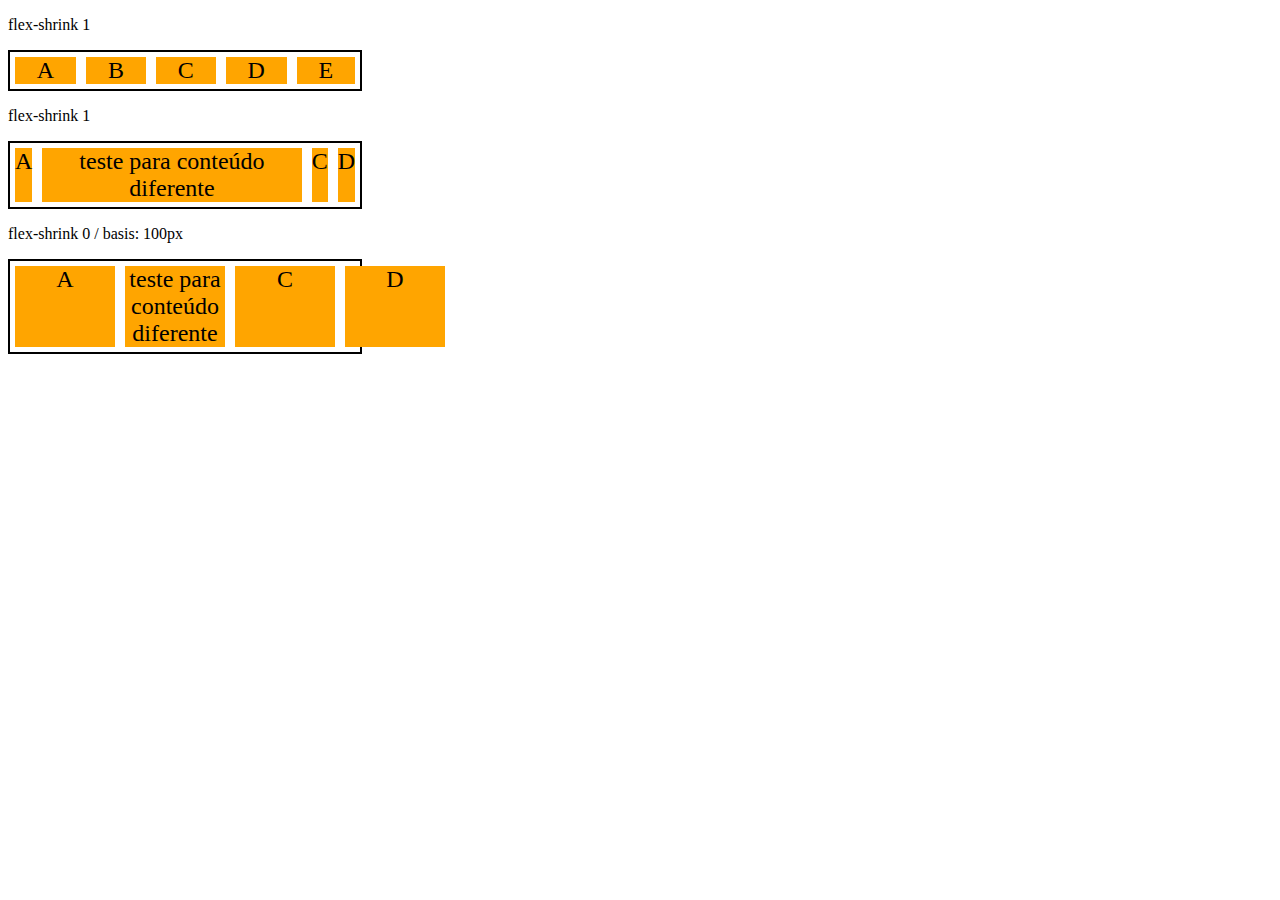
<file: FLEXBOX/flex-shrink.html>
<!DOCTYPE html>
<!DOCTYPE html>
<html lang="en">
<head>
    <meta charset="UTF-8">
    <meta http-equiv="X-UA-Compatible" content="IE=edge">
    <meta name="viewport" content="width=device-width, initial-scale=1.0">
    <title>Fundamentos - flex shrink</title>

    <style>
        .flex-container{
            display: flex;
            border: 2px solid black;
            max-width: 350px;
            margin-bottom: 10px;

        }

        .items{
            margin:5px;
            background-color: orange;
            font-size: 24px;
            text-align: center;
        }

        .shrink0{
            flex-shrink: 0;
        }

        .shrink1{
            flex-shrink: 1;
        }

        .grow1{
            flex-grow: 1;
        }

        .basis{
            flex-basis: 100px;
        }

    </style>
</head>
<body>
    <p>flex-shrink 1</p>
    <div class="flex-container">
        <div class="items shrink grow1">A</div>
        <div class="items shrink grow1">B</div>
        <div class="items shrink grow1">C</div>
        <div class="items shrink grow1">D</div>
        <div class="items shrink grow1">E</div>
    </div>

    <p>flex-shrink 1</p>
    <div class="flex-container">
        <div class="items shrink1 grow1">A</div>
        <div class="items shrink1 grow1">teste para conteúdo diferente</div>
        <div class="items shrink1 grow1">C</div>
        <div class="items shrink1 grow1">D</div>
    </div>

    <p>flex-shrink 0 / basis: 100px</p>
    <div class="flex-container">
        <div class="items shrink0 grow1 basis">A</div>
        <div class="items shrink0 grow1 basis">teste para conteúdo diferente</div>
        <div class="items shrink0 grow1 basis">C</div>
        <div class="items shrink0 grow1 basis">D</div>
    </div>
    
</body>
</html>
</file>
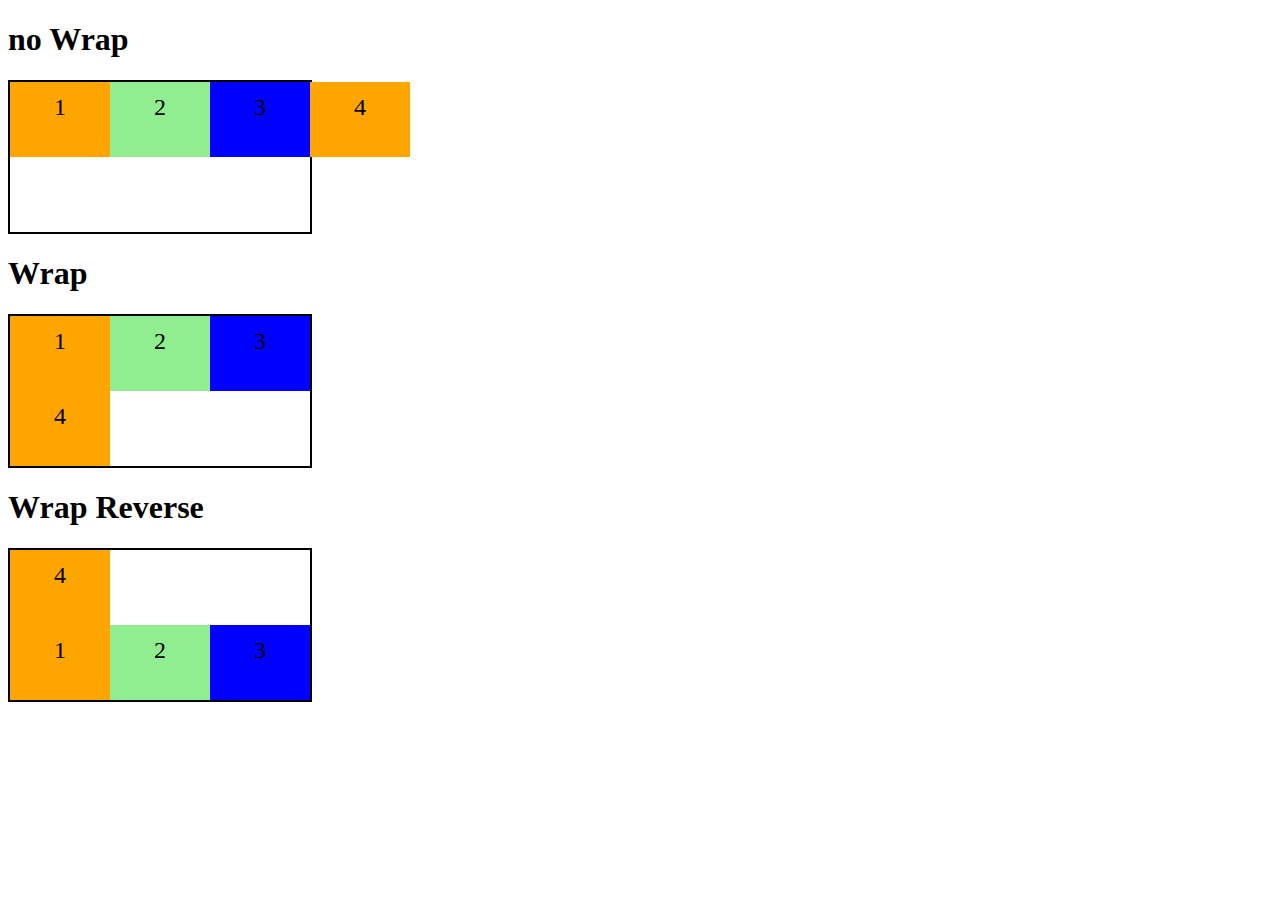
<file: FLEXBOX/flex-wrap.html>
<!DOCTYPE html>
<html lang="en">
<head>
    <meta charset="UTF-8">
    <meta http-equiv="X-UA-Compatible" content="IE=edge">
    <meta name="viewport" content="width=device-width, initial-scale=1.0">
    <title>Fundamento Flex Wrap</title>
    <style>
        .flex-container{
            display: flex;

            height: 150px;
            border: 2px solid black;
            max-width: 300px;

        }

        .item{
            font-size: 24px;
            height: 50%;
            text-align: center;
            min-width: 100px;
            line-height: 50px;
        }

        .nowrap{
            flex-wrap: nowrap;
        }

        .wrap{
            flex-wrap: wrap;
        }

        .wrap-reverse {
            flex-wrap: wrap-reverse;
        }

        .blue{
            background: blue;
        }

        .green{
            background: lightgreen;
        }

        .orange{
            background: orange;
        }

    </style>

</head>

<body>
    <h1>no Wrap</h1>

    <div class="flex-container nowrap">
        <div class="item orange">1</div>
        <div class="item green">2</div>
        <div class="item blue">3</div>
        <div class="item orange">4</div>
    </div>

    <h1>Wrap</h1>
    
    <div class="flex-container wrap">
        <div class="item orange">1</div>
        <div class="item green">2</div>
        <div class="item blue">3</div>
        <div class="item orange">4</div>
    </div>

    <h1>Wrap Reverse</h1>
    
    <div class="flex-container wrap-reverse">
        <div class="item orange">1</div>
        <div class="item green">2</div>
        <div class="item blue">3</div>
        <div class="item orange">4</div>
    </div>
    
</body>
</html>
</file>
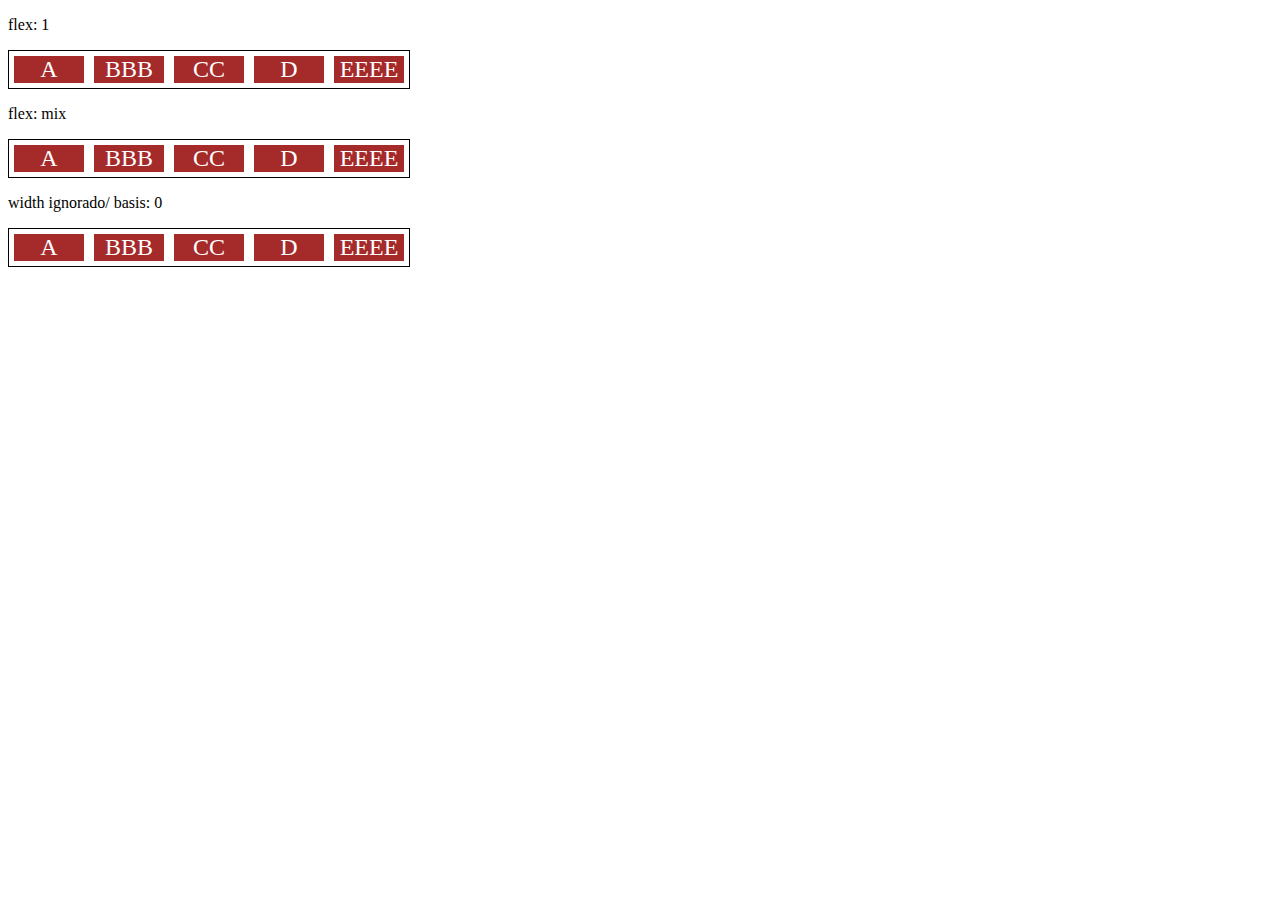
<file: FLEXBOX/flex.html>
<!DOCTYPE html>
<!DOCTYPE html>
<html lang="en">
<head>
    <meta charset="UTF-8">
    <meta http-equiv="X-UA-Compatible" content="IE=edge">
    <meta name="viewport" content="width=device-width, initial-scale=1.0">
    <title>Fundamentos - flex</title>

    <style>
        .flex-container{
            display: flex;
            border: 1px solid black;
            max-width: 400px;
            margin-bottom: 10px;
        }

        .items{
            background-color: brown;
            color: white;
            font-size: 24px;
            text-align: center;
            margin: 5px;
        }

        .flex-1{
            flex:1;
            /*grow = 1, shrink =1, basis = 0 */
        }

        .largura{
            width: 200px;
        }

        .flex-2{
            flex:1;
            /*grow = 2, shrink =1, basis = 0 */
        }

    </style>
</head>
<body>
    <p>flex: 1</p>
    <div class="flex-container">
        <div class="items flex-1">A</div>
        <div class="items flex-1">BBB</div>
        <div class="items flex-1">CC</div>
        <div class="items flex-1">D</div>
        <div class="items flex-1">EEEE</div>
    </div>

    <p>flex: mix</p>
    <div class="flex-container">
        <div class="items flex-1">A</div>
        <div class="items flex-2">BBB</div>
        <div class="items flex-1">CC</div>
        <div class="items flex-1">D</div>
        <div class="items flex-1">EEEE</div>
    </div>

    <p>width ignorado/ basis: 0</p>
    <div class="flex-container">
        <div class="items flex-1 largura">A</div>
        <div class="items flex-1 largura">BBB</div>
        <div class="items flex-1 largura">CC</div>
        <div class="items flex-1 largura">D</div>
        <div class="items flex-1 largura">EEEE</div>
    </div>
    
</body>
</html>
</file>
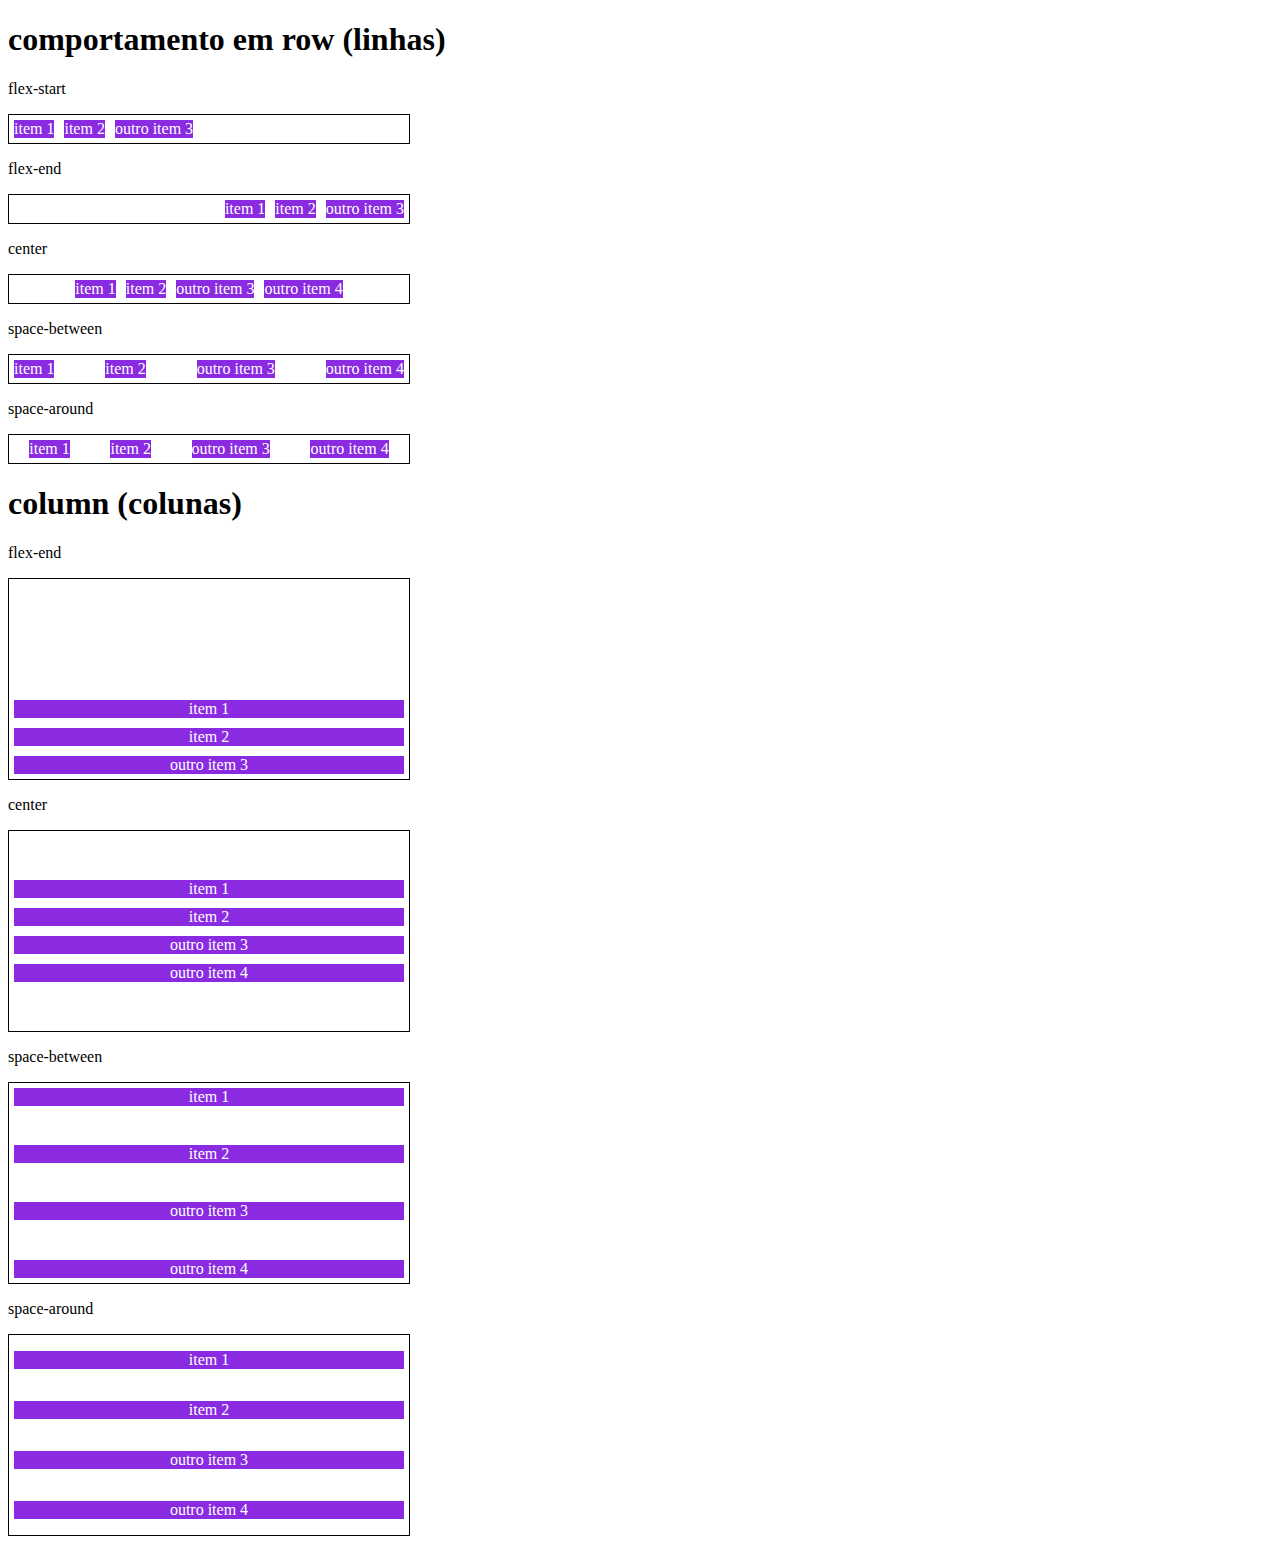
<file: FLEXBOX/justify-content.html>
<!DOCTYPE html>
<!DOCTYPE html>
<html lang="en">
<head>
    <meta charset="UTF-8">
    <meta http-equiv="X-UA-Compatible" content="IE=edge">
    <meta name="viewport" content="width=device-width, initial-scale=1.0">
    <title>Fundamentos - justify-content</title>

    <style>
        .container {
            max-width: 400px;
            border: 1px solid black;
            margin: 0;
            display: flex;
        }

        .item {
            background-color: blueviolet;
            margin: 5px;
            text-align: center;
            color: white;
            margin-bottom: 5px;
        }

        .flex-start {
            justify-content: flex-start;
        }

        .flex-end {
            justify-content: flex-end;
        }

        .center {
            justify-content: center;
        }

        .space-between{
            justify-content: space-between;
        }

        .space-around{
            justify-content: space-around;
        }

        .column {
            flex-direction: column;
            min-height: 200px;
        }

    </style>
</head>
<body>
    <h1>comportamento em row (linhas)</h1>
    <p>flex-start</p>
    <section class="container flex-start">
        <div class="item">item 1</div>
        <div class="item">item 2</div>
        <div class="item">outro item 3</div>
    </section>

    <p>flex-end</p>
    <section class="container flex-end">
        <div class="item">item 1</div>
        <div class="item">item 2</div>
        <div class="item">outro item 3</div>
    </section>

    <p>center</p>
    <section class="container center">
        <div class="item">item 1</div>
        <div class="item">item 2</div>
        <div class="item">outro item 3</div>
        <div class="item">outro item 4</div>
    </section>

    <p>space-between</p>
    <section class="container space-between">
        <div class="item">item 1</div>
        <div class="item">item 2</div>
        <div class="item">outro item 3</div>
        <div class="item">outro item 4</div>
    </section>

    <p>space-around</p>
    <section class="container space-around">
        <div class="item">item 1</div>
        <div class="item">item 2</div>
        <div class="item">outro item 3</div>
        <div class="item">outro item 4</div>
    </section>
    
    <h1>column (colunas)</h1>
    <p>flex-end</p>
    <section class="container flex-end column">
        <div class="item">item 1</div>
        <div class="item">item 2</div>
        <div class="item">outro item 3</div>
    </section>

    <p>center</p>
    <section class="container center column">
        <div class="item">item 1</div>
        <div class="item">item 2</div>
        <div class="item">outro item 3</div>
        <div class="item">outro item 4</div>
    </section>

    <p>space-between</p>
    <section class="container space-between column">
        <div class="item">item 1</div>
        <div class="item">item 2</div>
        <div class="item">outro item 3</div>
        <div class="item">outro item 4</div>
    </section>

    <p>space-around</p>
    <section class="container space-around column">
        <div class="item">item 1</div>
        <div class="item">item 2</div>
        <div class="item">outro item 3</div>
        <div class="item">outro item 4</div>
    </section>
</body>
</html>
</file>
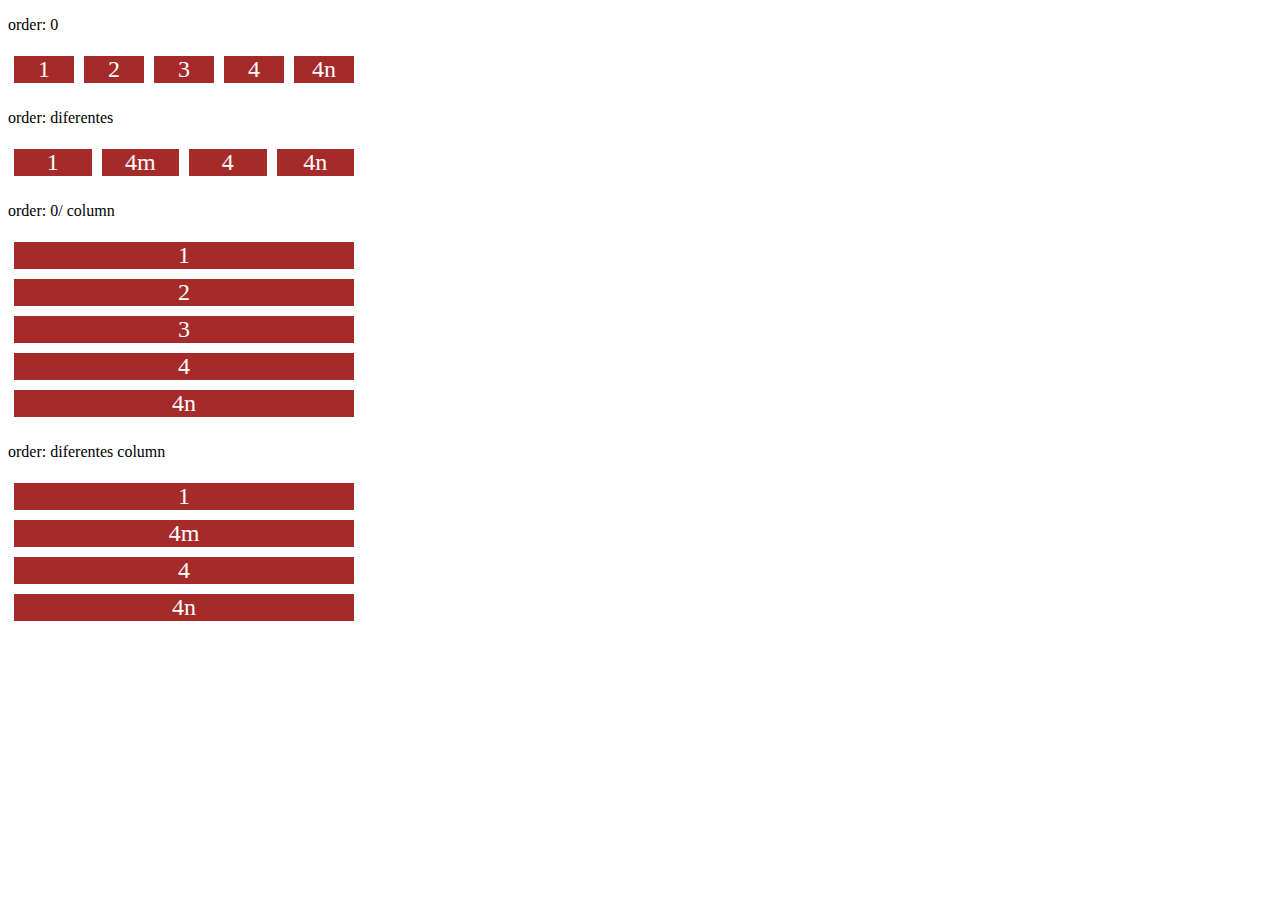
<file: FLEXBOX/order.html>
<!DOCTYPE html>
<!DOCTYPE html>
<html lang="en">
<head>
    <meta charset="UTF-8">
    <meta http-equiv="X-UA-Compatible" content="IE=edge">
    <meta name="viewport" content="width=device-width, initial-scale=1.0">
    <title>Fundamentos - order</title>

    <style>
        .flex-container{
            display: flex;
            max-width: 350px;
            border: 1px solid white;
            margin-bottom: 20px;
        }

        .item{
            flex: 1;
            background-color: brown;
            color: white;
            text-align: center;
            font-size: 24px;
            margin:5px;
            order: 0;
        }

        .order1{

            order: 1;
        }

        .order2{
            order:2;
        }

        .order3{
            order:3;
        }

        .direction{
            flex-direction: column;
        }
    </style>
</head>
<body>
    <p>order: 0</p>
    <div class="flex-container">
        <div class="item">1</div>
        <div class="item">2</div>
        <div class="item">3</div>
        <div class="item">4</div>
        <div class="item">4n</div>
    </div>

    <p>order: diferentes</p>
    <div class="flex-container">
        <div class="item order1">1</div>
        <div class="item order2">4</div>
        <div class="item order3">4n</div>
        <div class="item order1">4m</div>
    </div>

    <p>order: 0/ column</p>
    <div class="flex-container direction">
        <div class="item">1</div>
        <div class="item">2</div>
        <div class="item">3</div>
        <div class="item">4</div>
        <div class="item">4n</div>
    </div>

    <p>order: diferentes column</p>
    <div class="flex-container direction">
        <div class="item order1">1</div>
        <div class="item order2">4</div>
        <div class="item order3">4n</div>
        <div class="item order1">4m</div>
    </div>
    
</body>
</html>
</file>
<file: style.css>
body {
    background-color: #f7f7f7;
    font-family: verdana;
    max-width: 900px;
    margin: auto;
}

#title {
    font-size: 40px;
    text-transform: uppercase;
    text-align: center;
}

a {
    text-decoration: underline;
    color: #505050;
}

#title, .subtitle, .post_title {
    color: #505050;
}

.post_title {
    font-size: 16;
    font-style: italic;
    margin: 0;
    margin-bottom: 15px;

}

.post {
    background-color: #fff;
    padding: 15px;
    border: 3px solid #505050;
    margin-bottom: 15px;
    border-radius: 5px;
}

.post_content {
    margin: 0;
    margin-bottom: 15px;
    text-transform: capitalize;
    text-align: justify;
}

.post_image {
    margin-bottom: 15px;
    width: 100%;
}

.contact_list {
    list-style-type: none;
    padding: 0;
    margin-left: 15px;
}

.contact_list li a {
    text-decoration: none;
}
</file>
<file: HTML/style.css>
body {
    background-color: #f7f7f7;
    font-family: verdana;
    max-width: 900px;
    margin: auto;
}

#title {
    font-size: 40px;
    text-transform: uppercase;
    text-align: center;
}

a {
    text-decoration: underline;
    color: #505050;
}

#title, .subtitle, .post_title {
    color: #505050;
}

.post_title {
    font-size: 16;
    font-style: italic;
    margin: 0;
    margin-bottom: 15px;

}

.post {
    background-color: #fff;
    padding: 15px;
    border: 3px solid #505050;
    margin-bottom: 15px;
    border-radius: 5px;
}

.post_content {
    margin: 0;
    margin-bottom: 15px;
    text-transform: capitalize;
    text-align: justify;
}

.post_image {
    margin-bottom: 15px;
    width: 100%;
}

.contact_list {
    list-style-type: none;
    padding: 0;
    margin-left: 15px;
}

.contact_list li a {
    text-decoration: none;
}
</file>
